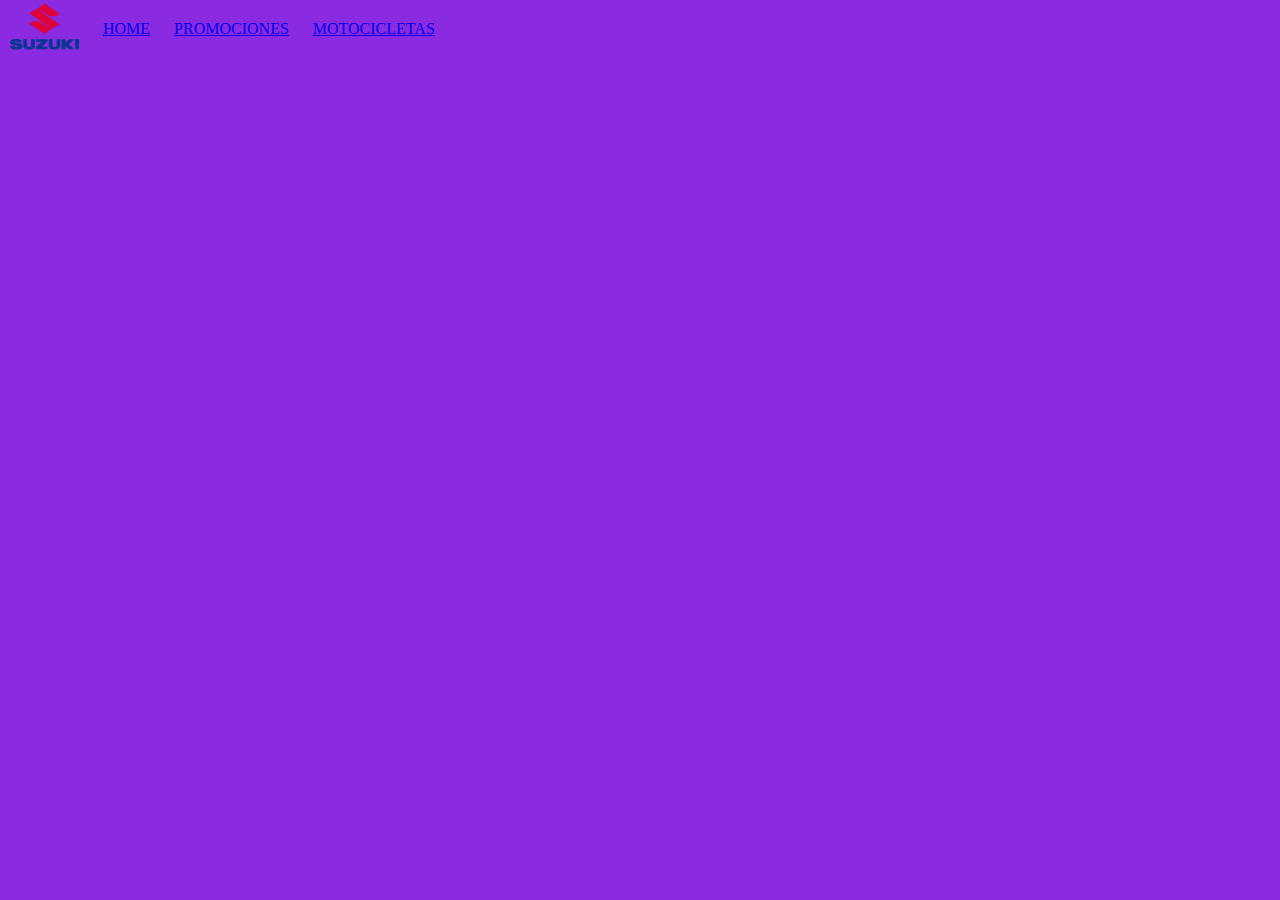
<file: index.html>
<!DOCTYPE html>
<html lang="en">
  <head>
    <meta charset="UTF-8" />
    <meta name="viewport" content="width=device-width, initial-scale=1.0" />
    <title>Document</title>
    <link rel="stylesheet" href="style.css" />
  </head>
  <body>
    <header>
      <nav>
        <ol>
          <li>
            <img src="./assets/logo_suzuki.svg" alt="logo-suzuki" />
          </li>
          <li class="item_list">
            <a href="#">HOME</a>
          </li>
          <li class="item_list">
            <a href="#"> PROMOCIONES </a>
          </li>
          <li class="item_list">
            <a href="#">MOTOCICLETAS</a>
          </li>
        </ol>
      </nav>
    </header>
    <main>
      <!-- <div class="main_div_class" id="main_div_id">
        <h1 class="h1_main_class">Este es un titulo</h1>
        <p class="p_main_class">
          Lorem ipsum dolor sit, amet consectetur adipisicing elit. Pariatur
          quidem odit dicta ex, exercitationem nostrum. Quae ad, nemo doloribus
          dolorum officiis veritatis error assumenda totam explicabo omnis quod
          sint blanditiis.
        </p>
      </div> -->
    </main>
    <footer></footer>
  </body>
</html>
</file>
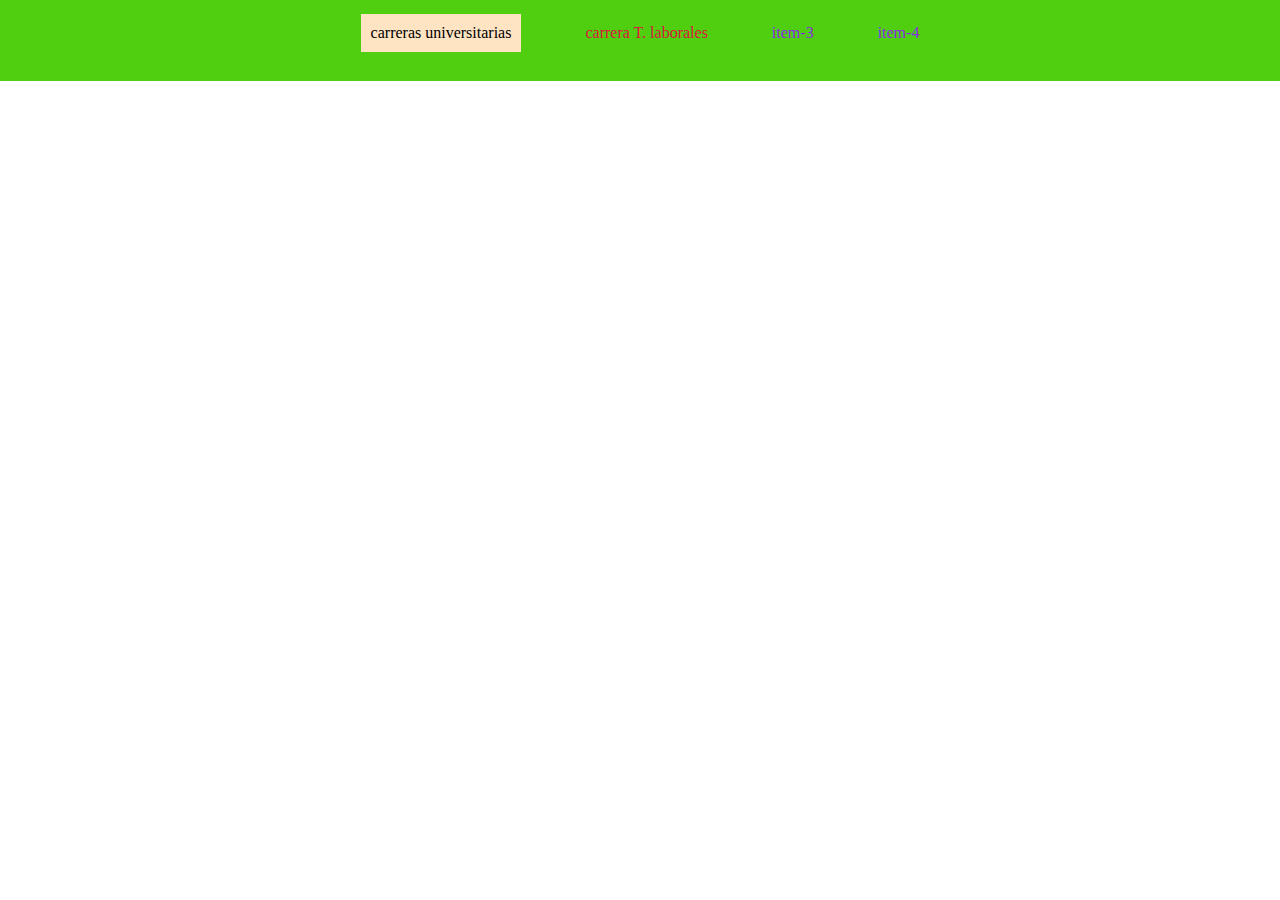
<file: inline-and-block-elements/index.html>
<!DOCTYPE html>
<html lang="en">
  <head>
    <meta charset="UTF-8" />
    <meta name="viewport" content="width=device-width, initial-scale=1.0" />
    <title>Document</title>
    <link rel="stylesheet" href="style.css" />
  </head>
  <body>
    <header>
      <nav>
        <ul class="ul_list">
          <li class="li_item li_item_firs">carreras universitarias</li>
          <li class="li_item"><span class="li_item_span">carrera T. laborales</span></li>
          <li class="li_item">item-3</li>
          <li class="li_item">item-4</li>
        </ul>
      </nav>
    </header>
    <main>
      <div style="color: blue" class="box box-1">1</div>
      <div class="box box-2">2</div>
      <div class="box box-3">3</div>

      <!-- <span>span-1</span>
      <span>span-1</span>
      <span>span-1</span>
      <span>span-1</span>
      <span>span-1</span> -->
    </main>
    <footer></footer>
  </body>
</html>
</file>
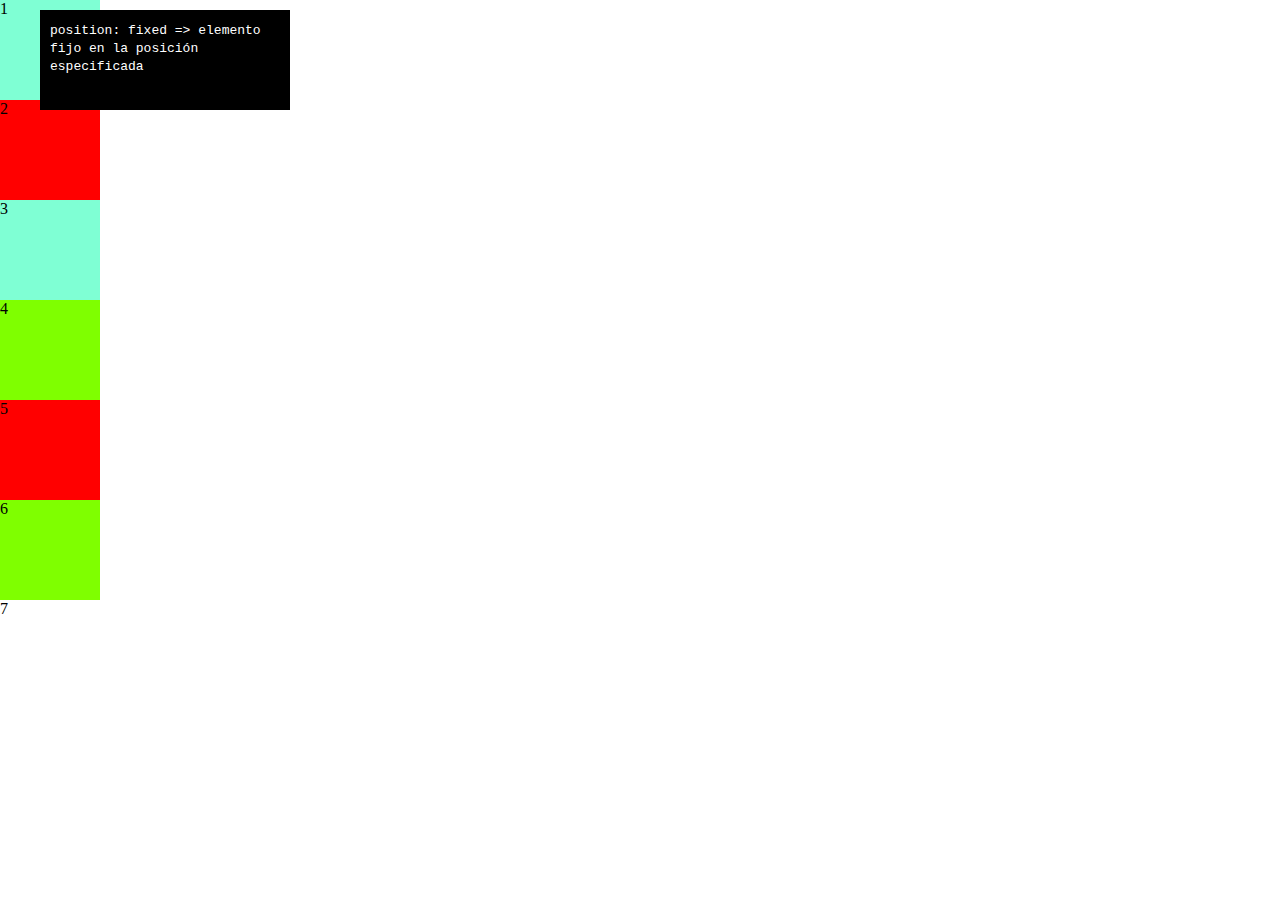
<file: position/fixed/index.html>
<!DOCTYPE html>
<html lang="en">
  <head>
    <meta charset="UTF-8" />
    <meta name="viewport" content="width=device-width, initial-scale=1.0" />
    <title>Document</title>
    <link rel="stylesheet" href="./style.css" />
  </head>
  <body>
    <header></header>
    <main>
      <div class="square-fixed">
        <code>position: fixed => elemento fijo en la posición especificada</code>
      </div>
      <div class="square-1">1</div>
      <div class="square-2">2</div>
      <div class="square-1">3</div>
      <div class="square-3">4</div>
      <div class="square-2">5</div>
      <div class="square-3">6</div>
      <div class="square-4">7</div>
    </main>
    <footer></footer>
  </body>
</html>
</file>
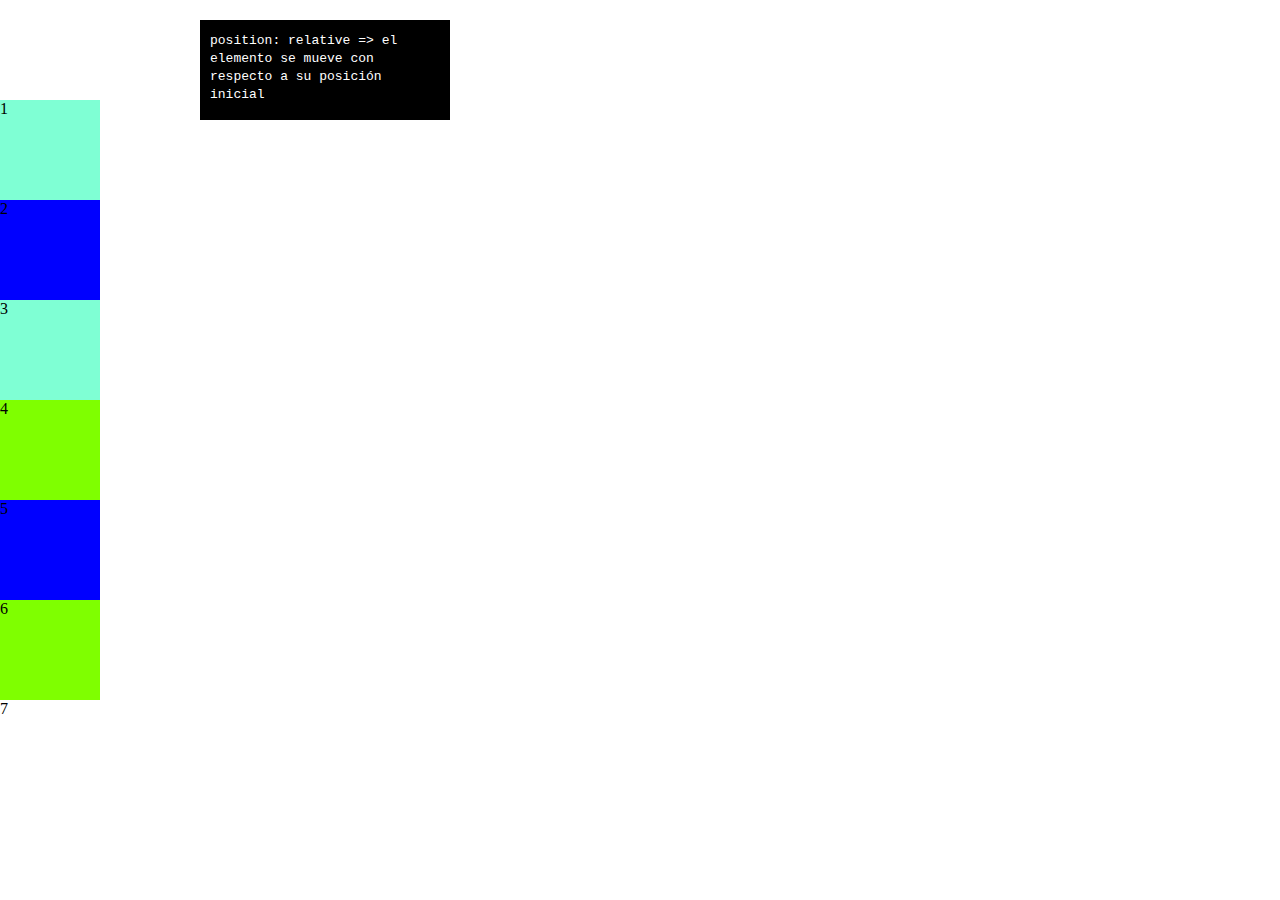
<file: position/relative/index.html>
<!DOCTYPE html>
<html lang="en">
  <head>
    <meta charset="UTF-8" />
    <meta name="viewport" content="width=device-width, initial-scale=1.0" />
    <title>Document</title>
    <link rel="stylesheet" href="./style.css" />
  </head>
  <body>
    <header></header>
    <main>
      <div class="square-relative">
        <code
          >position: relative => el elemento se mueve con respecto a su posición
          inicial</code
        >
      </div>
      <div class="square-1">1</div>
      <div class="square-2">2</div>
      <div class="square-1">3</div>
      <div class="square-3">4</div>
      <div class="square-2">5</div>
      <div class="square-3">6</div>
      <div class="square-4">7</div>
    </main>
    <footer></footer>
  </body>
</html>
</file>
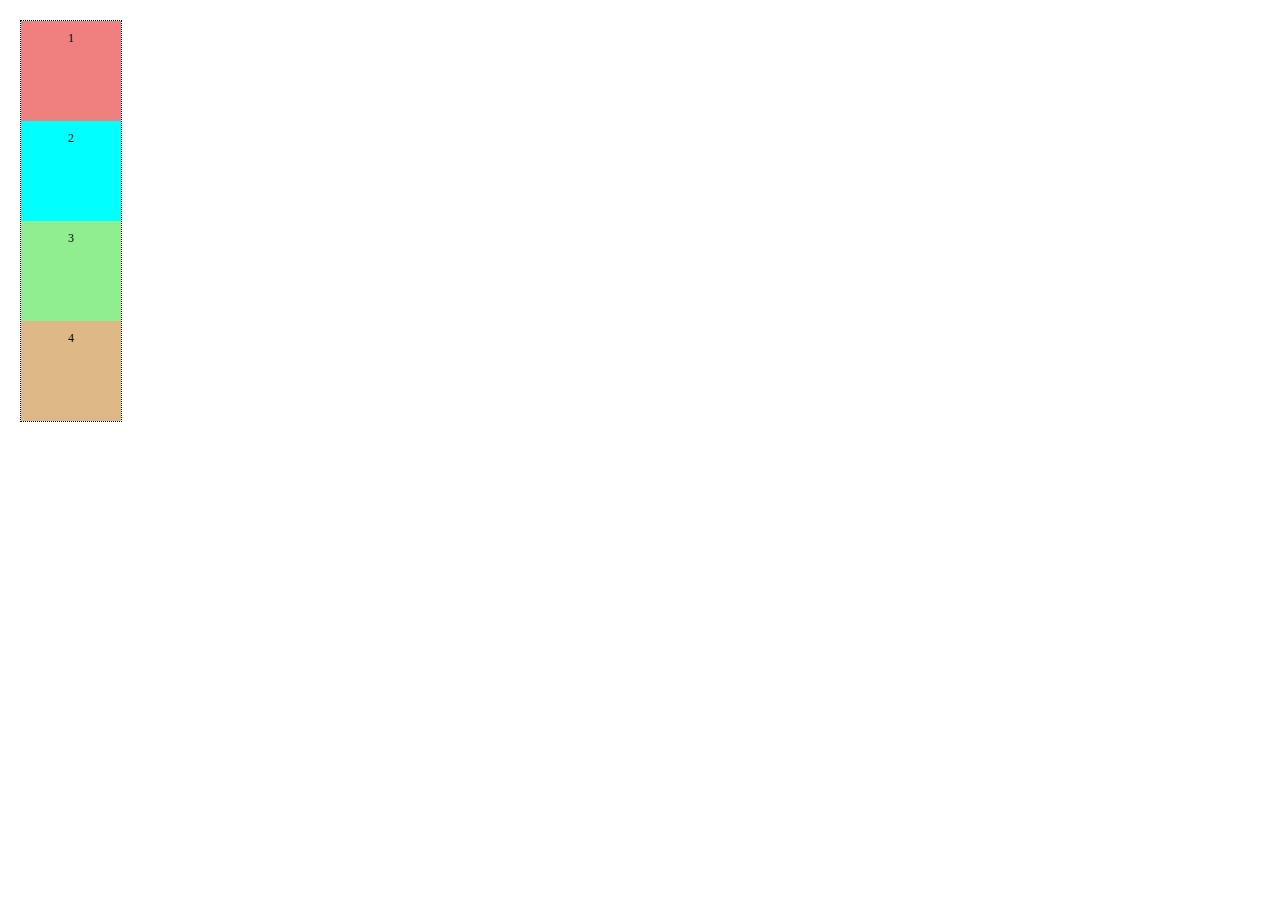
<file: position/static/index.html>
<!DOCTYPE html>
<html lang="en">
  <head>
    <meta charset="UTF-8" />
    <meta name="viewport" content="width=device-width, initial-scale=1.0" />
    <link rel="shortcut icon" href="../../../assets/images/pos/pexels-shvets-production-7533347[g].jpg" type="image/png">
    <title>manejo-dom</title>
    <link rel="stylesheet" href="./style.css" />
  </head>
  <body>
    <div class="parent">
      <div class="box" id="one">1</div>
      <div class="box" id="two">2</div>
      <div class="box" id="three">3</div>
      <div class="box" id="fourth">4</div>
    </div>

    <!-- <div class="reto__parent">
      <div class="reto__children">1</div>
    </div> -->
  </body>
</html>
</file>
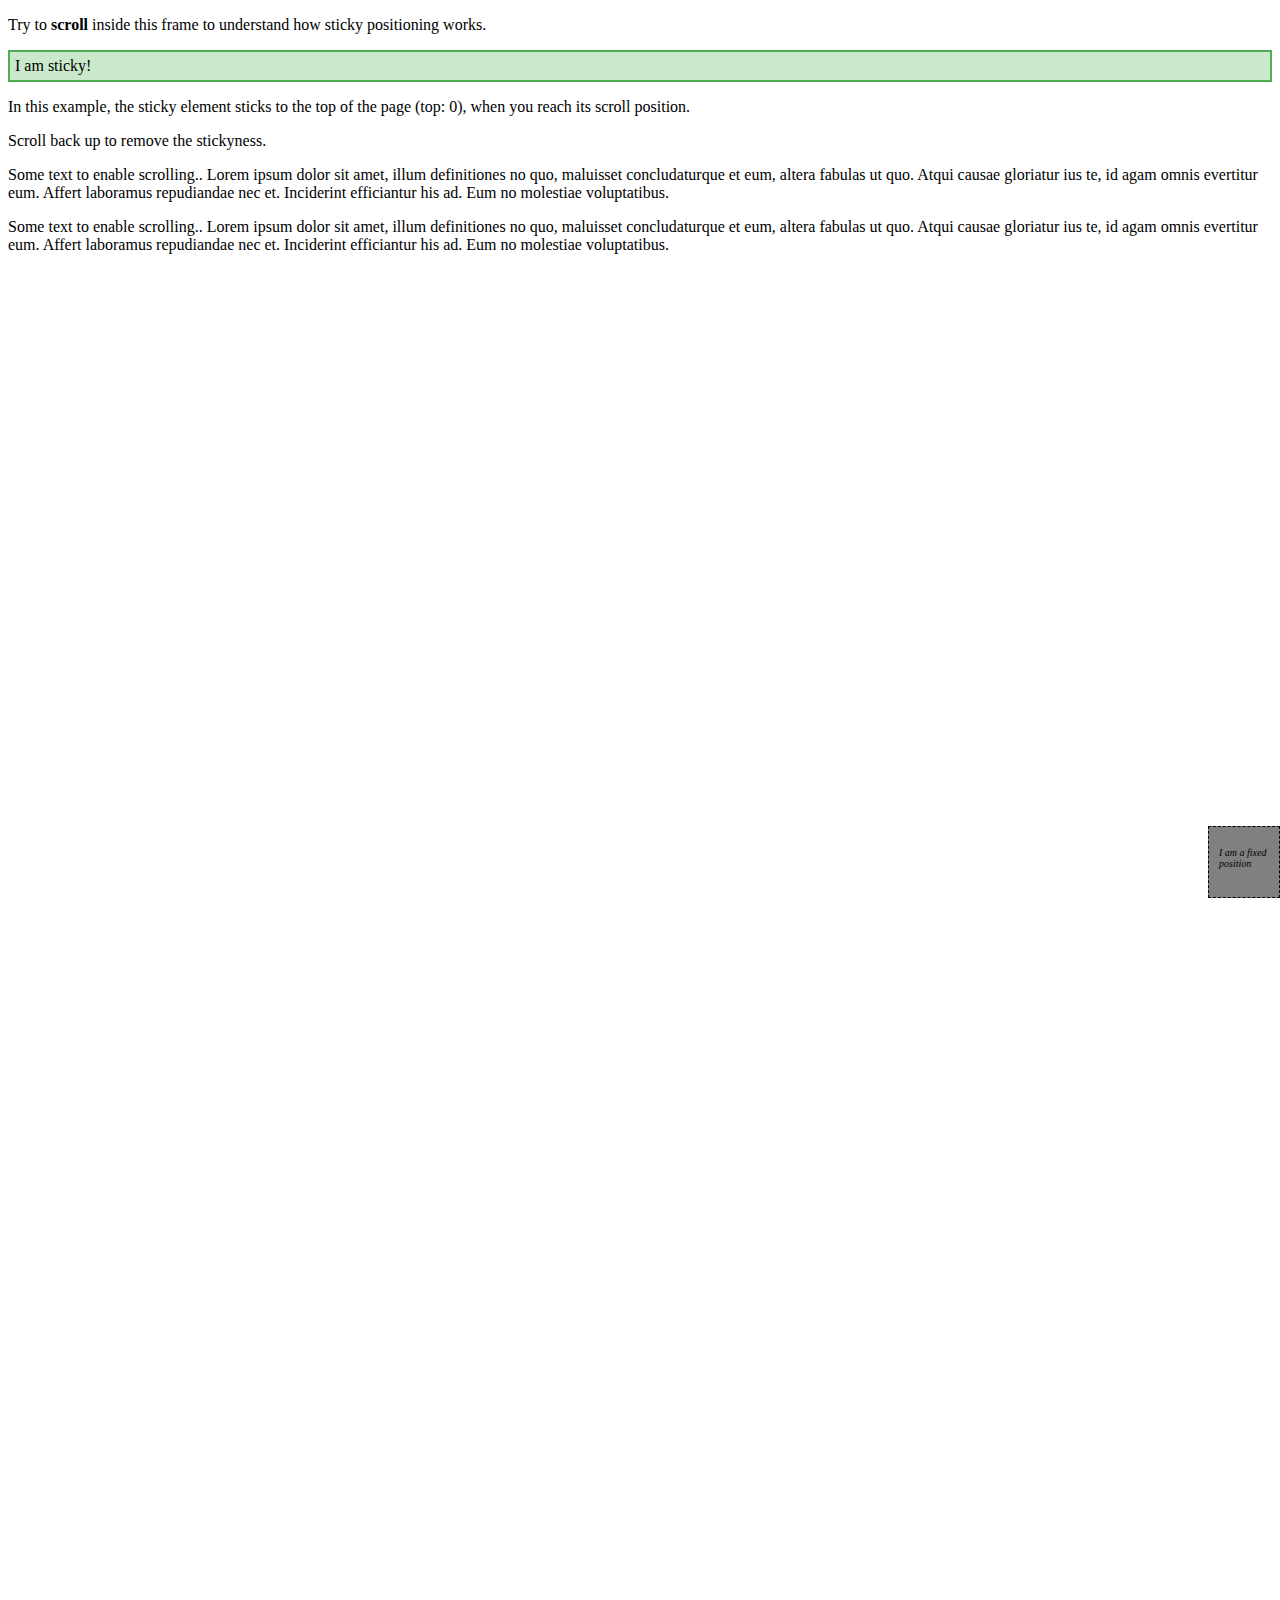
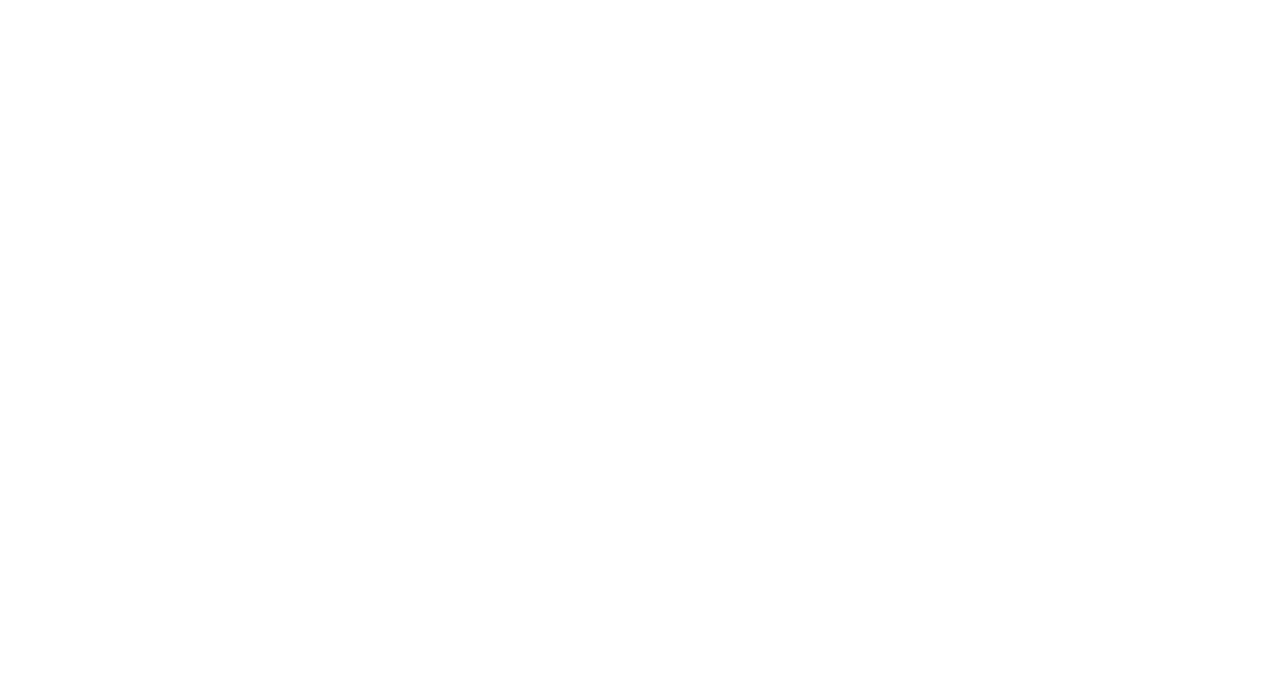
<file: position/sticky/index.html>
<!DOCTYPE html>
<html lang="en">
  <head>
    <meta charset="UTF-8" />
    <meta name="viewport" content="width=device-width, initial-scale=1.0" />
    <title>Document</title>
    <link rel="stylesheet" href="./style.css" />
  </head>
  <body>
    <p>
      Try to <b>scroll</b> inside this frame to understand how sticky
      positioning works.
    </p>

    <div class="sticky">I am sticky!</div>

    <div style="padding-bottom: 2000px">
      <p>
        In this example, the sticky element sticks to the top of the page (top:
        0), when you reach its scroll position.
      </p>
      <p>Scroll back up to remove the stickyness.</p>
      <p>
        Some text to enable scrolling.. Lorem ipsum dolor sit amet, illum
        definitiones no quo, maluisset concludaturque et eum, altera fabulas ut
        quo. Atqui causae gloriatur ius te, id agam omnis evertitur eum. Affert
        laboramus repudiandae nec et. Inciderint efficiantur his ad. Eum no
        molestiae voluptatibus.
      </p>
      <p>
        Some text to enable scrolling.. Lorem ipsum dolor sit amet, illum
        definitiones no quo, maluisset concludaturque et eum, altera fabulas ut
        quo. Atqui causae gloriatur ius te, id agam omnis evertitur eum. Affert
        laboramus repudiandae nec et. Inciderint efficiantur his ad. Eum no
        molestiae voluptatibus.
      </p>
    </div>

    <div class="fixed">
      <p>I am a fixed position</p>
    </div>
  </body>
</html>
</file>
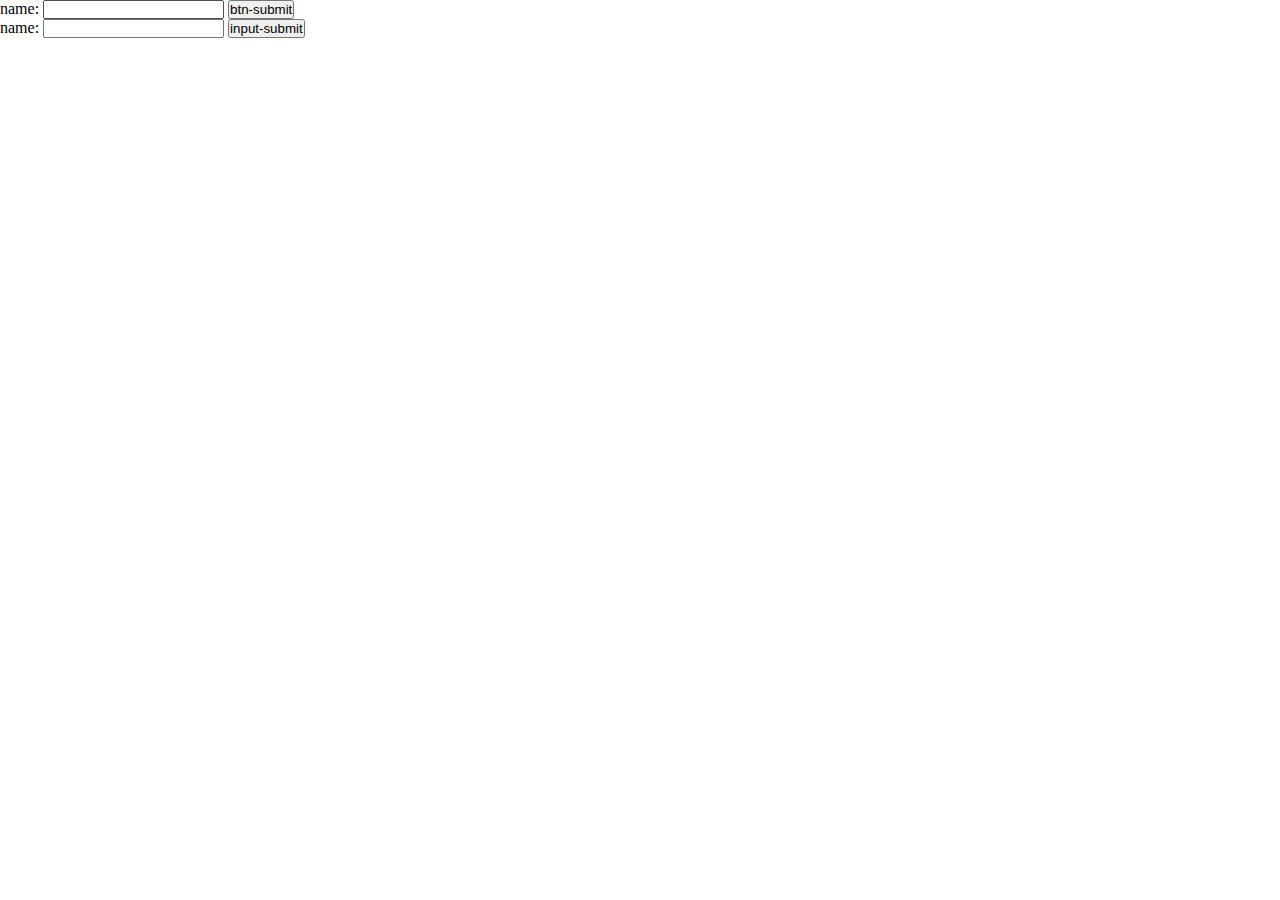
<file: forms/form-button-submit.html>
<!DOCTYPE html>
<html lang="en">
  <head>
    <meta charset="UTF-8" />
    <meta name="viewport" content="width=device-width, initial-scale=1.0" />
    <title>title</title>
    <link rel="stylesheet" href="./styles.css" />
  </head>
  <body>
    <main>
      <!-- button submit -->
      <section>
        <form action="">
          <label for="name">name: </label>
          <input type="text" id="name" name="name" />

          <!-- es usado en formulario y en otro tipo de acciones -->
          <button type="submit">btn-submit</button>
        </form>
      </section>
      <!-- input tipo submit -->
      <section>
        <form action="">
          <label for="name">name: </label>
          <input type="text" id="name" name="name" />
          <!-- solo es usado en formularios -->
          <input type="submit" value="input-submit" />
        </form>
      </section>
    </main>
  </body>
</html>
</file>
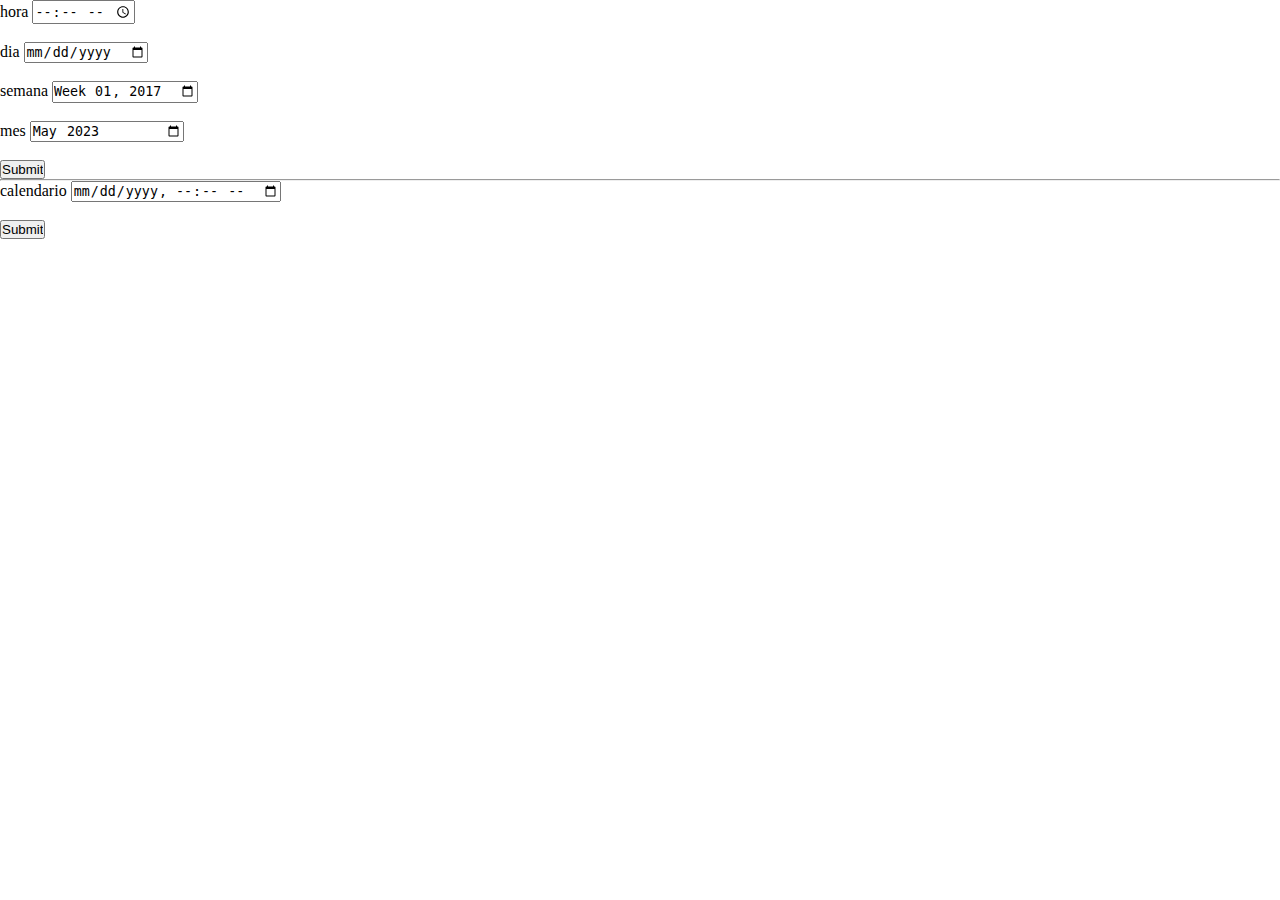
<file: forms/form-calendar-example.html>
<!DOCTYPE html>
<html lang="en">
  <head>
    <meta charset="UTF-8" />
    <meta name="viewport" content="width=device-width, initial-scale=1.0" />
    <title>forms</title>
    <link rel="stylesheet" href="./styles.css" />
  </head>
  <body>
    <main>
      <section>
        <!-- contenedor del form -->
        <!-- http://127.0.0.1:5500/form.html?time=&day=&week=2017-W01&month=2023-05 -->
        <form action="">
          <label for="time">hora</label>
          <input type="time" id="time" name="time" />
          <br /><br />

          <label for="day">dia</label>
          <input type="date" id="day" name="day" />
          <br /><br />

          <label for="week">semana</label>
          <input id="week" type="week" name="week" value="2017-W01" />
          <br /><br />

          <label for="month">mes</label>
          <input
            type="month"
            id="month"
            name="month"
            min="2018-03"
            value="2023-05"
          />
          <br /><br />

          <input type="submit" />
        </form>
      </section>
      <hr />
      <section>
        <form action="">
          <label for="sheduler">calendario</label>
          <input type="datetime-local" id="sheduler" name="sheduler" />
          <br /><br />
          <input type="submit" />
        </form>
      </section>
    </main>
  </body>
</html>
</file>
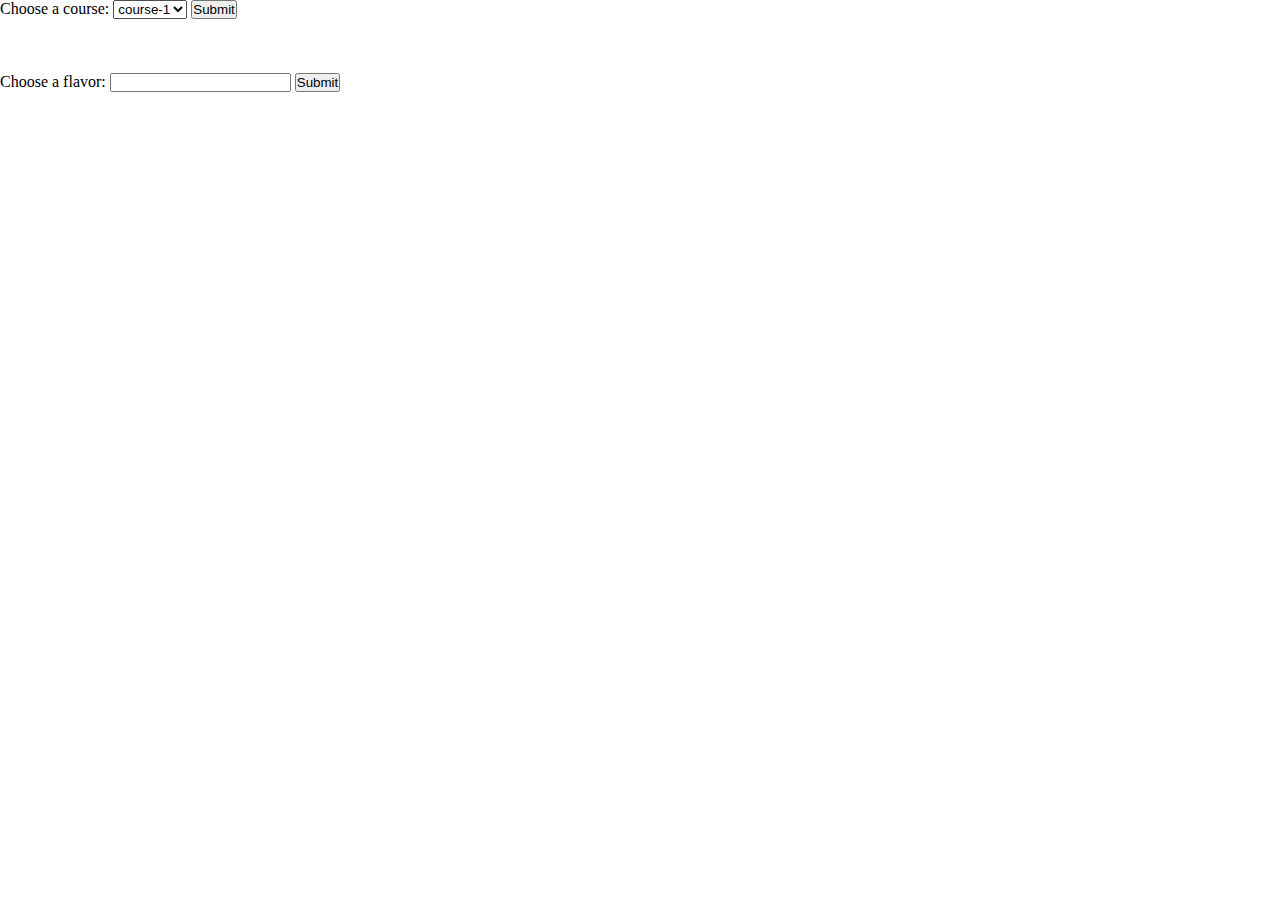
<file: forms/form-select.html>
<!DOCTYPE html>
<html lang="en">
  <head>
    <meta charset="UTF-8" />
    <meta name="viewport" content="width=device-width, initial-scale=1.0" />
    <title>title</title>
    <link rel="stylesheet" href="./styles.css" />
    <link rel="stylesheet" href="./styles.css" />
  </head>
  <body>
    <main>
      <!-- practica tradicional -->
      <section>
        <form action="#">
          <label for="course">Choose a course:</label>
          <!-- name: nombre del select -->
          <!-- id:  identificador unico del select-->
          <select name="course" id="course">
            <!-- value: valor asociado al select -->
            <option value="course-1">course-1</option>
            <option value="course-2">course-1</option>
            <option value="course-3">course-1</option>
            <option value="course-4">course-1</option>
          </select>

          <input type="submit">
        </form>
      </section>

      <br /><br /><br />
      <!-- buenas practicas -->
      <!-- este tipo de input-select permite que el usuario encuentre su busqueda y la seleccione a la vez
            incluye una lista de referencias de acuerdo con el input del formulario -->
      <section>
        <form action="#">
          <label for="ice-cream-choice">Choose a flavor:</label>
          <!-- list: ice-cream-flavors referencia al input y al id del datalist -->
          <!-- name: nombre que se agrega a este input al momento de enviar la info al servidor -->
          <input
            list="ice-cream-flavors"
            id="ice-cream-choice"
            name="ice-cream-choice"
          />

          <datalist id="ice-cream-flavors">
            <!-- value: valor asociado a este campo del formulario -->
            <option value="Chocolate"></option>
            <option value="Coconut"></option>
            <option value="Mint"></option>
            <option value="Strawberry"></option>
            <option value="Vanilla"></option>
            <option value="other"></option>
          </datalist>

          <button type="submit">Submit</button>
        </form>
      </section>
    </main>
  </body>
</html>
</file>
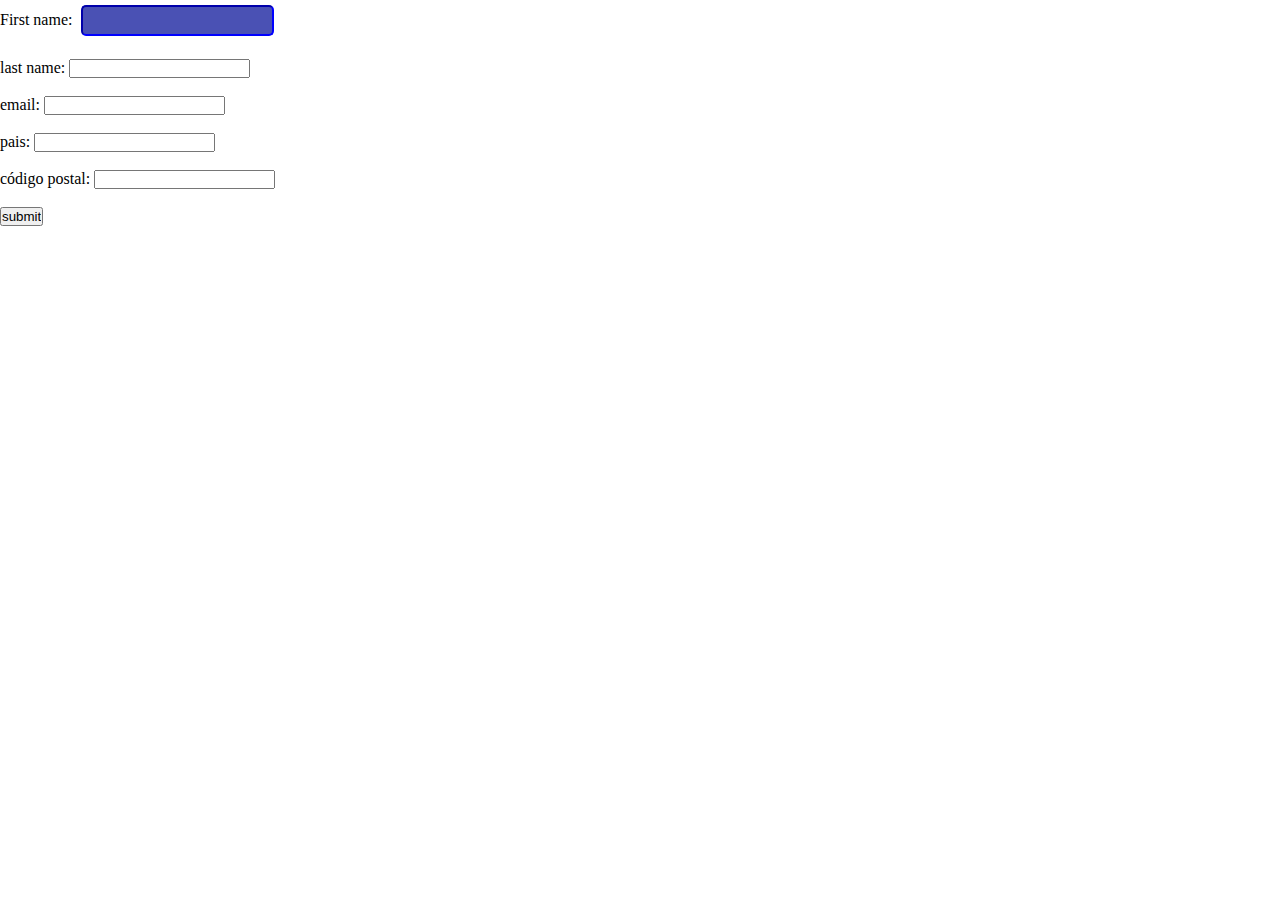
<file: forms/form-validaciones.html>
<!-- autocomplete, require props -->
<!DOCTYPE html>
<html lang="en">
  <head>
    <meta charset="UTF-8" />
    <meta name="viewport" content="width=device-width, initial-scale=1.0" />
    <title>title</title>
    <link rel="stylesheet" href="./styles.css" />
  </head>
  <body>
    <main>
      <section>
        <form action="">
          <label for="fname">First name:</label>
          <input
            type="text"
            id="fname"
            name="fname"
            autocomplete="fname"
            required
          /><br /><br />

          <!-- autocomplete: el navegador toma info de sesiones pasadas -->
          <!-- required: vuelve al input obligatorio -->
          <label for="lname">last name:</label>
          <input
            type="text"
            id="lname"
            autocomplete="username"
            name="lname"
            required
          /><br /><br />

          <label for="email" autcomplete="off">email:</label>
          <input
            type="email"
            id="email"
            name="emain"
            autcomplete="email"
            required
            multiple
          /><br /><br />

          <label for="country">pais:</label>
          <input
            type="text"
            id="country"
            name="country"
            autocomplete="country"
          /><br /><br />

          <label for="country-code">código postal:</label>
          <input
            type="text"
            id="country-code"
            name="country-code"
            autocomplete="postal-code"
          /><br /><br />
          <!-- atributos:  https://www.w3schools.com/html/html_form_attributes.asp -->
          <input type="submit" value="submit" />
        </form>
      </section>
    </main>
  </body>
</html>
</file>
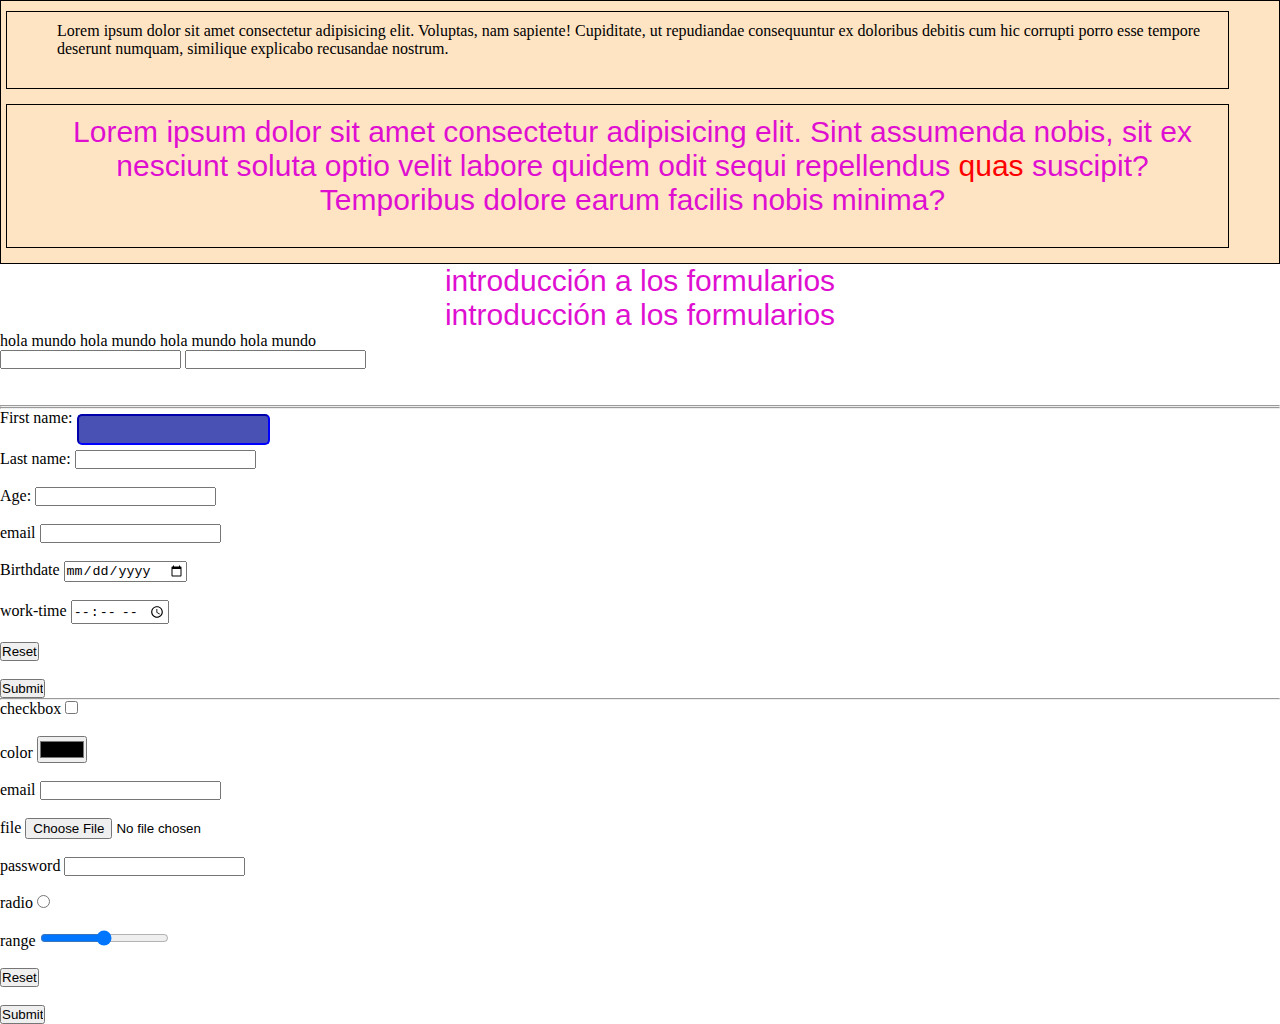
<file: forms/intro-form.html>
<!-- https://www.w3schools.com/tags/tag_input.asp -->
<!DOCTYPE html>
<html lang="en">
  <head>
    <meta charset="UTF-8" />
    <meta name="viewport" content="width=device-width, initial-scale=1.0" />
    <title>forms</title>
    <link rel="stylesheet" href="./styles.css" />
  </head>
  <body>
    <main>
      <div class="box-main">
        <div class="box-child">
          Lorem ipsum dolor sit amet consectetur adipisicing elit. Voluptas, nam
          sapiente! Cupiditate, ut repudiandae consequuntur ex doloribus debitis
          cum hic corrupti porro esse tempore deserunt numquam, similique
          explicabo recusandae nostrum.
        </div>
        <div class="box-child">
          <p>
            Lorem ipsum dolor sit amet consectetur adipisicing elit. Sint
            assumenda nobis, sit ex nesciunt soluta optio velit labore quidem
            odit sequi repellendus
            <span style="color: red">quas</span> suscipit? Temporibus dolore
            earum facilis nobis minima?
          </p>
        </div>
      </div>
      <p>introducción a los formularios</p>
      <p>introducción a los formularios</p>
      <span>hola mundo</span>
      <span>hola mundo</span>
      <span>hola mundo</span>
      <span>hola mundo</span>
      <!-- forma comun -->
      <section>
        <div>
          <input type="text" />
          <input type="number" />
        </div>
      </section>
      <br /><br />
      <hr />
      <hr />
      <!-- buenas practicas -->
      <section>
        <!-- form: etiqueta semantica -->
        <!-- action: endpoint al cual apunta la data asociada al form -->
        <form action="" method="get">
          <!-- label: etiqueta para asociar un input -->
          <div class="inputName">
            <label for="fname" id="labelMain">First name:</label>
            <!-- input: etiqueta para ingresar data -->
            <!-- type: tipo de input -->
            <!-- id: identificador del input -->
            <!-- name: nombre del input -->
            <!-- for y id  deben tener el mismo valor -->
            <input type="text" id="fname" name="fname" />
          </div>

          <label for="lname">Last name:</label>
          <input
            type="text"
            id="lname"
            name="lname"
            maxlength="10"
          /><br /><br />

          <label for="age">Age:</label>
          <input type="number" id="age" name="age" max="5" /><br /><br />

          <label for="email">email</label>
          <input type="email" id="email" /><br /><br />

          <label for="birthdate">Birthdate</label>
          <input type="date" id="birthdate" /><br /><br />

          <label for="time-work">work-time</label>
          <input type="time" id="time-work" /><br /><br />

          <label for="reset"></label>
          <input type="reset" id="reset" /><br /><br />

          <input type="submit" value="Submit" />
        </form>
      </section>
      <hr />
      <section>
        <form action="">
          <!-- otros tipos de input -->
          <!-- https://www.w3schools.com/html/html_form_input_types.asp -->
          <label for="checkbox">checkbox</label>
          <input type="checkbox" id="checkbox" /><br /><br />

          <label for="color">color</label>
          <input type="color" id="color" /><br /><br />

          <label for="email">email</label>
          <input type="email" id="email" /><br /><br />

          <label for="file">file</label>
          <input type="file" id="file" /><br /><br />

          <label for="password">password</label>
          <input type="password" /><br /><br />

          <label for="radio">radio</label>
          <input type="radio" id="radio" /><br /><br />

          <label for="range">range</label>
          <input type="range" id="range" /><br /><br />
          <input type="reset" id="reset" /><br /><br />

          <input type="submit" value="Submit" />
        </form>
      </section>
    </main>
  </body>
</html>
</file>
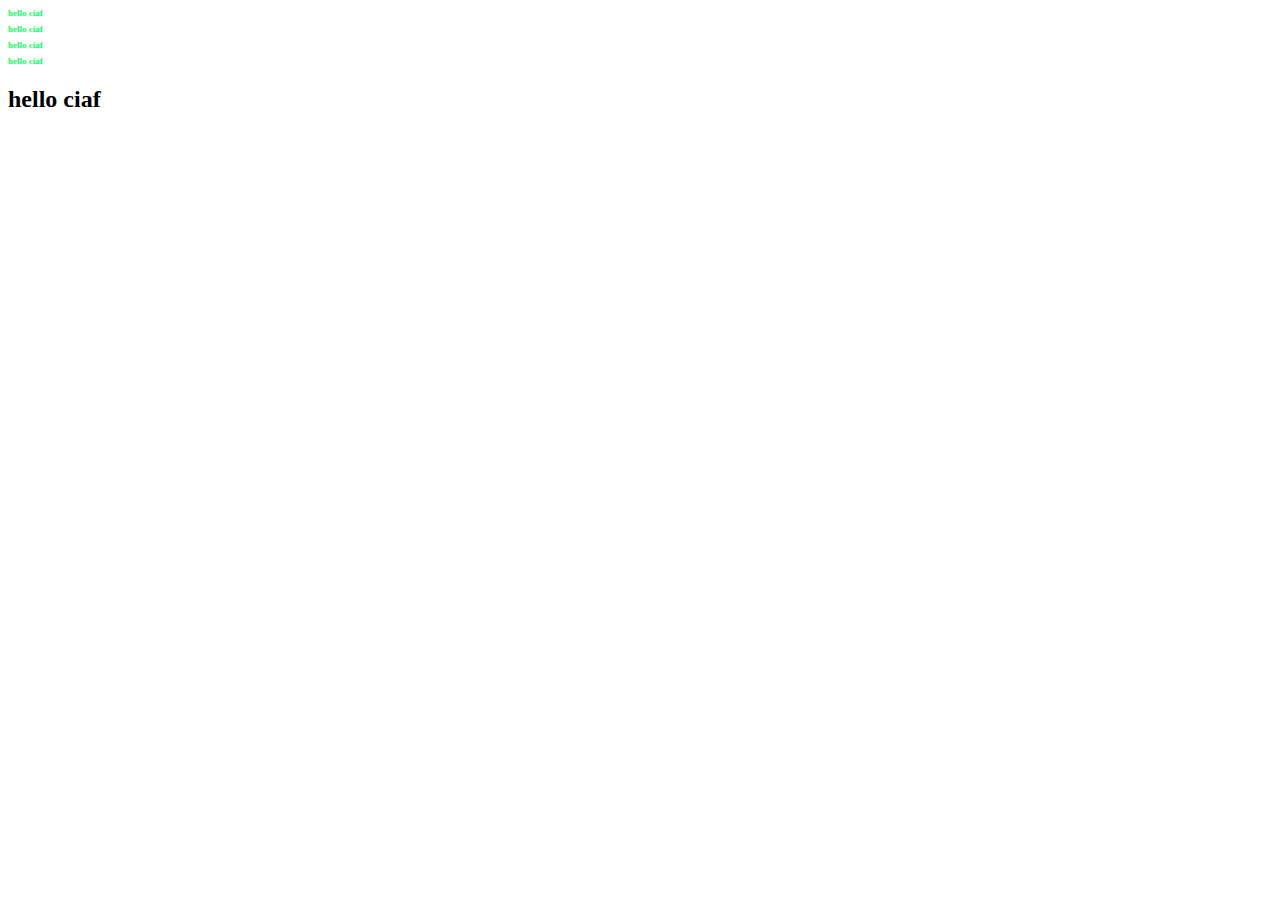
<file: forms/intro-forms.html>
<!DOCTYPE html>
<html lang="en">
  <head>
    <meta charset="UTF-8" />
    <meta name="viewport" content="width=device-width, initial-scale=1.0" />
    <title>Document</title>

    <style>
      /* css */
      h1 {
        color: rgb(17, 250, 98);
        font-size: xx-small;
        font-family: 'Times New Roman', Times, serif;
      }
    </style>
  </head>
  <body>
    <h1>hello ciaf</h1>
    <h1>hello ciaf</h1>
    <h1>hello ciaf</h1>
    <h1>hello ciaf</h1>
    <h2>hello ciaf</h2>
  </body>
</html>
</file>
<file: style.css>
* {
  margin: 0;
  padding: 0;
  box-sizing: border-box;
}

/* .main_div_class {
  margin: 10px;
  padding: 10px;
  background-color: aquamarine;
}

#main_div_id {
  margin: 30px;
}

.h1_main_class {
  text-align: center;
  font-family: Arial, Helvetica, sans-serif;
  font-weight: 800;
  margin-top: 30px;
  margin-bottom: 30px;
}

.p_main_class {
  color: rgb(229, 14, 14);
} */

img {
  height: 53px;
  width: 69px;
}

ol {
  /* border: 1px solid black; */
  margin: 0 auto;
}
li {
  display: inline-block;
  margin: 0px 10px;
  vertical-align: middle;
}

/* .item_list {
  line-height: 50px;
} */

body {
  background-color: rgb(184, 183, 183);
}

/* Extra small devices (phones, 600px and down) */
@media only screen and (max-width: 600px) {
  body {
    background-color: rgb(243, 220, 192);
  }
  a {
    color: rgb(234, 36, 36);
  }
  ol {
    display: none;
  }
}

/* Small devices (portrait tablets and large phones, 600px and up) */
@media only screen and (min-width: 600px) {
  body {
    background-color: blueviolet;
  }
}

/* Medium devices (landscape tablets, 768px and up) */
@media only screen and (min-width: 768px) {
  body {
  }
}

/* Large devices (laptops/desktops, 992px and up) */
@media only screen and (min-width: 992px) {
  body {
  }
}

/* Extra large devices (large laptops and desktops, 1200px and up) */
@media only screen and (min-width: 1200px) {
  body {
  }
}

@media (min-width: 768px) and (max-width: 868px) {
  body {
    background-color: blue;
  }
}
</file>
<file: inline-and-block-elements/style.css>
* {
  margin: 0;
  padding: 0;
  box-sizing: border-box;
}

.box {
  padding: 10px;
  margin-bottom: 10px;
  text-align: center;
  /* display: block; */
  /* display: inline; */
  /* display: inline-block; */
  display: none;
  width: 200px;
}

.box-1 {
  background-color: burlywood;
  color: blueviolet;
}

.box-2 {
  background-color: brown;
}

.box-3 {
  background-color: green;
}

.ul_list {
  display: block;
  background-color: #4fcf0f;
  color: blueviolet;
  padding: 14px 0px;
  text-align: center;
  height: 9vh;
  /* height: 100px; */
}
.li_item {
  display: inline-block;
  align-content: center;
  margin: 0 30px;
}
.li_item_firs {
  color: black;
  background-color: bisque;
  padding: 10px;
}
.li_item_span {
  color: crimson;
}
</file>
<file: position/fixed/style.css>
* {
  margin: 0;
  padding: 0;
  box-sizing: border-box;
}

.square-fixed {
  width: 250px;
  height: 100px;
  background-color: black;
  padding: 10px;
  position: fixed;
  top: 10px;
  /* bottom: 20px; */
  /* right: 30px; */
  left: 40px;
}

.square-fixed code {
  color: white;
  font-family: "Courier New", Courier, monospace;
  font-size: small;
}

.square-1 {
  width: 100px;
  height: 100px;
  background-color: aquamarine;
}

.square-2 {
  width: 100px;
  height: 100px;
  background-color: blue;
}

.square-2 {
  width: 100px;
  height: 100px;
  background-color: red;
}

.square-3 {
  width: 100px;
  height: 100px;
  background-color: chartreuse;
}
</file>
<file: position/relative/style.css>
* {
    margin: 0;
    padding: 0;
    box-sizing: border-box;
  }
  
  .square-relative {
    width: 250px;
    height: 100px;
    background-color: black;
    padding: 10px;
    position: relative;
    top: 20px;
    z-index: 0;
    /* bottom: 20px; */
    /* right: 30px; */
    left: 200px;
  }
  
  .square-relative code {
    color: white;
    font-family: "Courier New", Courier, monospace;
    font-size: small;
  }
  
  .square-1 {
    width: 100px;
    height: 100px;
    background-color: aquamarine;
    z-index: 1;
    position: relative;
  }
  
  .square-2 {
    width: 100px;
    height: 100px;
    background-color: blue;
  }
  
  .square-3 {
    width: 100px;
    height: 100px;
    background-color: chartreuse;
  }
</file>
<file: position/static/style.css>
* {
  margin: 0;
  padding: 0;
  box-sizing: border-box;
}
html {
  font-size: 62.5%;
}

.parent {
  margin: 20px;
  border: 1px dotted black;
  display: inline-block;  
}

.box {
  /* display: inline-block; */
  background-color: burlywood;
  width: 100px;
  height: 100px;
  text-align: center;
  padding: 10px;
  font-size: larger;
}

#one {
  background-color: lightcoral;
}

#two {
  background-color: lightblue;
}

#three {
  background-color: lightgreen;
}

#four {
  background-color: lightgoldenrodyellow;
}

.parent #two {
  background-color: aqua;
}

.reto__parent {
  position: relative;
  background-color: aqua;
  width: 100px;
  height: 100px;
  top: 100px;
  margin: 20px;
}

.reto__children {
  width: 50px;
  height: 50px;
  position: absolute;
  background-color: red;
  top: -25%;
  left: 25%;
}
</file>
<file: position/sticky/style.css>
.sticky {
  position: sticky;
  top: 5px;
  padding: 5px;
  background-color: #cae8ca;
  border: 2px solid #4caf50;
}

.fixed {
  width: 50px;
  height: 50px;
  background-color: gray;
  padding: 10px;
  position: fixed;
  bottom: 2px;
  right: 0px;
  border: 1px dashed black;
}

.fixed p {
  font-size: x-small;
  font-style: oblique;
}
</file>
<file: forms/styles.css>
* {
  margin: 0;
  padding: 0;
  box-sizing: border-box;
}
p {
  color: rgb(223, 15, 209);
  font-size: 30px;
  /* font-family: 'Times New Roman', Times, serif; */
  font-family: "Franklin Gothic Medium", "Arial Narrow", Arial, sans-serif;
  text-align: center;
  /* font-weight: 400; */
}
/* id */
#fname {
  padding: 6px;
  margin: 5px;
  border-radius: 5px;
  background-color: rgb(74, 81, 180);
  border-color: blue;
}

#labelMain:hover {
  color: red;
}

/* class */
.inputName label {
  display: block;
}

.inputName input {
  display: block;
}

.inputName {
  display: flex;
}

.box-main {
  border: 1px solid black;
  background-color: bisque;
}

.box-child {
  /* padding: 10px; */
  padding: 10px 20px 30px 50px;
  /* margin: 5px; */
  margin: 10px 50px 15px 5px;
  border: 1px solid black;
}
</file>
